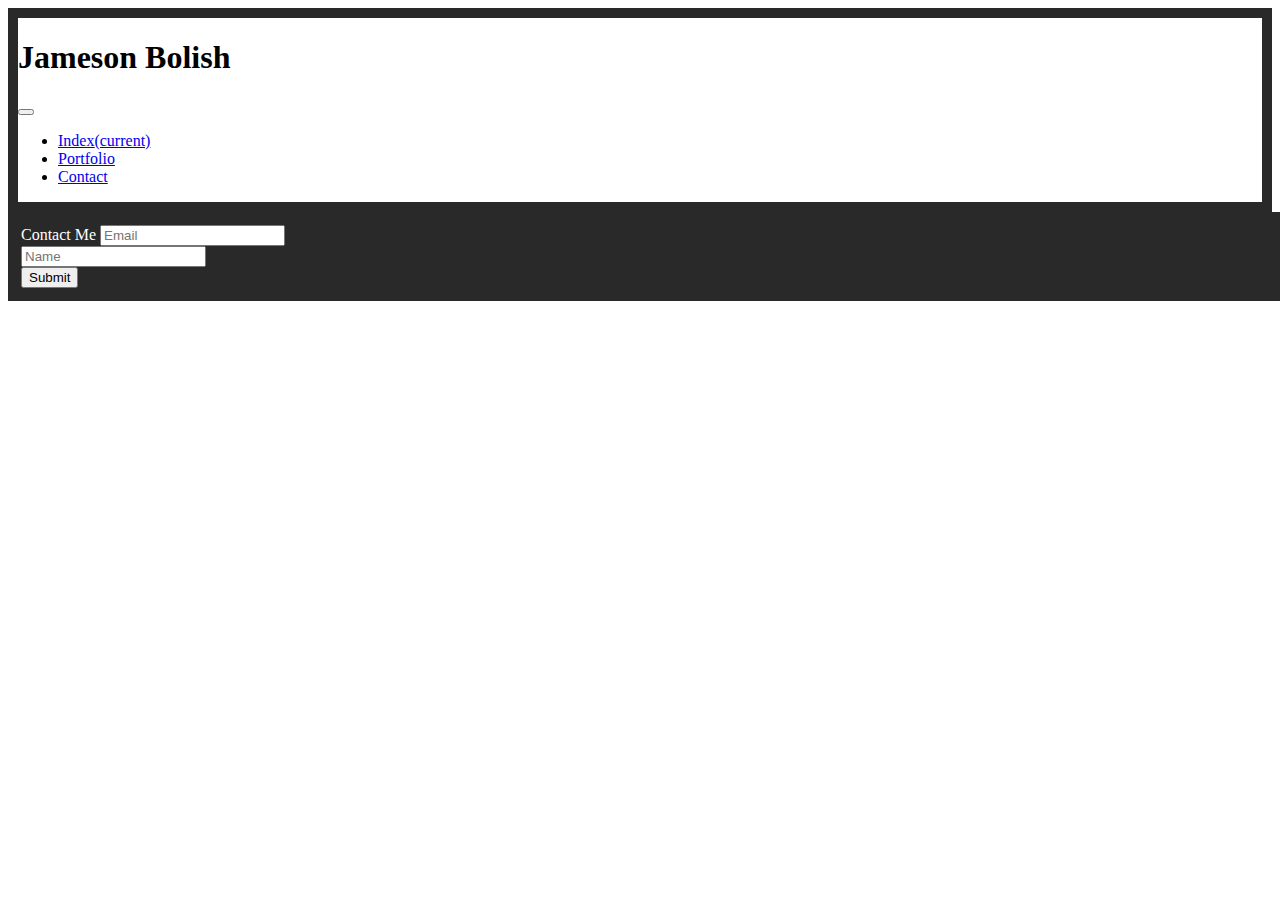
<file: contact.html>
<!DOCTYPE html>
<html>

<head>

<link rel="stylesheet" href="contact.css">
<link rel="stylesheet" href="https://cdn.jsdelivr.net/npm/bootstrap@4.5.3/dist/css/bootstrap.min.css" integrity="sha384-TX8t27EcRE3e/ihU7zmQxVncDAy5uIKz4rEkgIXeMed4M0jlfIDPvg6uqKI2xXr2" crossorigin="anonymous">


</head>

<section>
  <nav class="navbar navbar-expand-lg navbar navbar-dark bg-dark">
    <a class="navbar-brand"><h1>Jameson Bolish</h1></a>
    <button class="navbar-toggler" type="button" data-toggle="collapse" data-target="#navbarNav" aria-controls="navbarNav" aria-expanded="false" aria-label="Toggle navigation">
      <span class="navbar-toggler-icon"></span>
    </button>
    <div class="collapse navbar-collapse" id="navbarNav">
      <ul class="navbar-nav">
        <li class="nav-item active">
          <a class="nav-link" href="index.html">Index<span class="sr-only">(current)</span></a>
        </li>
        <li class="nav-item">
          <a class="nav-link" href="portfolio.html">Portfolio</a>
        <li class="nav-item">
            <a class="nav-link" href="contact.html">Contact</a>
          </li>
        </ul>
    </div>
  </nav>

  </section>


<body>
  <form>
    <div class="form-group">
      <label for="exampleInputEmail1">Contact Me</label>
      <input type="email" class="form-control" id="exampleInputEmail1" aria-describedby="emailHelp" placeholder="Email">
    </div>
    <div class="form-group">
     <input type="Name" class="form-control" id="fname" placeholder="Name">
    </div>
    <button type="submit" class="btn btn-primary">Submit</button>
  </form>











</body>
</file>
<file: contact.css>
html { 
  background: url(https://www.arunsons.in/wp-content/uploads/2018/12/ran-847x470.png) no-repeat center center fixed; 
  -webkit-background-size: cover;
  -moz-background-size: cover;
  -o-background-size: cover;
  background-size: cover;
  border: 0px solid rgb(41, 41, 41);
}

section {
  border: 10px solid rgb(41, 41, 41);


}
 

form {
  width: 100%;
  padding: 12px;
  color: white;
  background-color: rgba(41, 41, 41);
  border: 1px solid rgba(41, 41, 41);
  margin-top: 0px;
  margin-bottom: 0px;
  resize: vertical;
}
</file>
